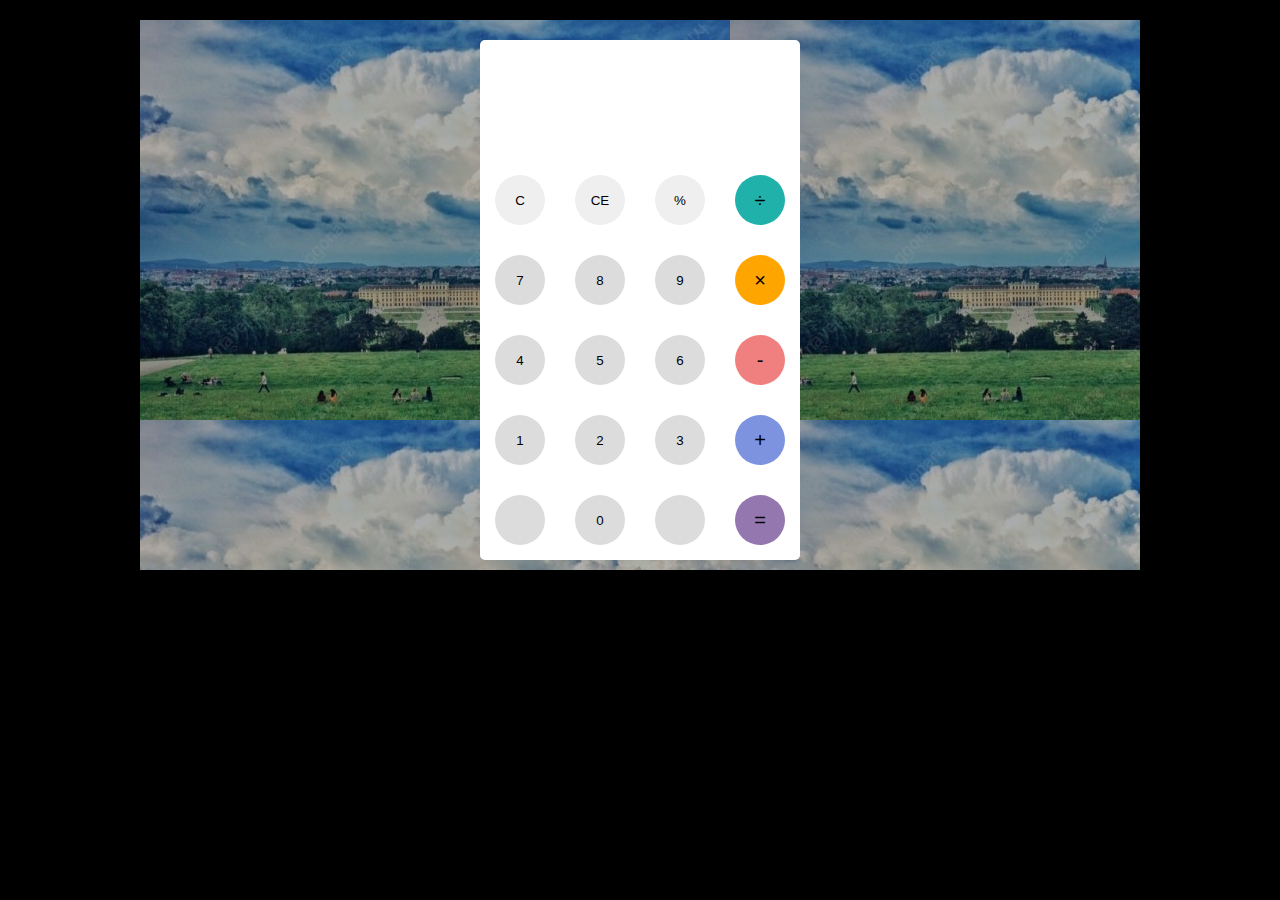
<file: A Simple Calculator/index.html>
<!DOCTYPE html>
<html lang="ko">
<head>
    <meta charset="UTF-8">
    <meta name="viewport" content="width=device-width, initial-scale=1.0">
    <title>A Simple Calculator</title>
    <link rel="stylesheet" href="style.css"> 
</head>
<body>
    <div id="container">
        <div id="calculator">
            <div id="result">
                <div id="history">
                    <p id="history-value"></p>
                </div>
                <div id="output">
                    <p id="output-value"></p>
                </div>
            </div>
                <div id="keyboard">
                    <button class="operator" id="clear">C</button>
                    <button class="operator" id="backspace">CE</button>
                    <button class="operator" id="%">%</button>
                    <button class="operator" id="/">&#247;</button>
                    <button class="number" id="7">7</button>
                    <button class="number" id="8">8</button>
                    <button class="number" id="9">9</button>
                    <button class="operator" id="*">&times;</button>
                    <button class="number" id="4">4</button>
                    <button class="number" id="5">5</button>
                    <button class="number" id="6">6</button>
                    <button class="operator" id="-">-</button>
                    <button class="number" id="1">1</button>
                    <button class="number" id="2">2</button>
                    <button class="number" id="3">3</button>
                    <button class="operator" id="+">+</button>
                    <button class="empty" id="empty"></button>
                    <button class="number" id="0">0</button>
                    <button class="empty" id="empty"></button>
                    <button class="operator" id="=">=</button>
                
            </div>
            
        </div>

    </div>
    <script src="app.js"></script>   
</body>

</html>
</file>
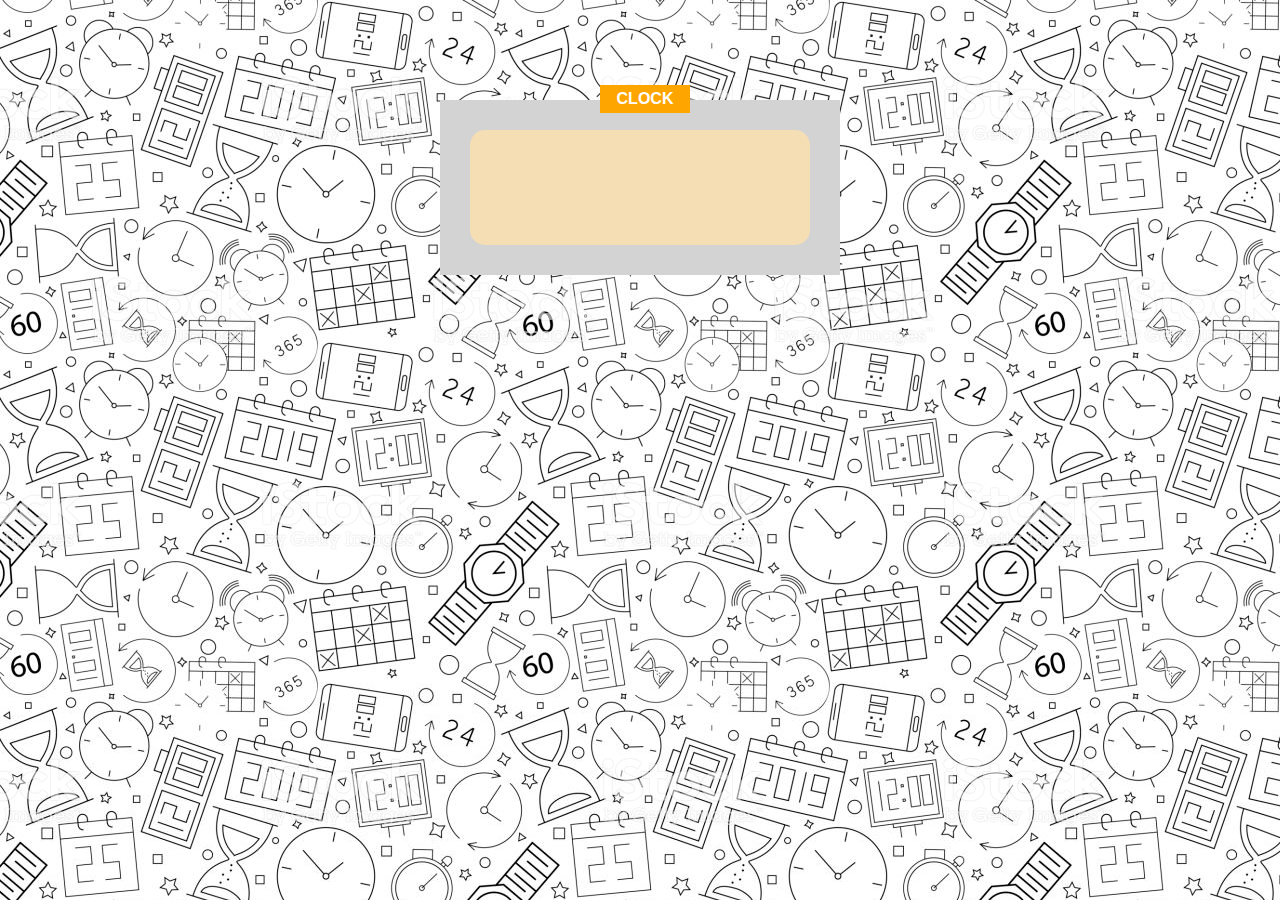
<file: clock/index.html>
<!DOCTYPE html>
<html lang="ko">
<head>
    <meta charset="UTF-8">
    <meta name="viewport" content="width=device-width, initial-scale=1.0">
    <title>Digital Clock</title>
    <link rel="stylesheet" href="style.css">
</head>
<body>
    <div class="main">
        <div class="badge">
            CLOCK
        </div>

        <div class="clock">
            <span id="hours"></span> <!--hours--> <!--시,분,초를 span 태그로 둔다.-->
            <span id="minutes"></span> <!--minutes-->
            <span id="seconds"></span> <!--seconds-->           
        </div>
    </div>
    <script src="app.js"></script> <!--script 태그는 항상 이곳에 위치하는 것이 좋다. html 파일을 모두 읽은 후에 js파일을 읽어야 오류가 발생하지 않기 때문.-->
</body>
</html>
</file>
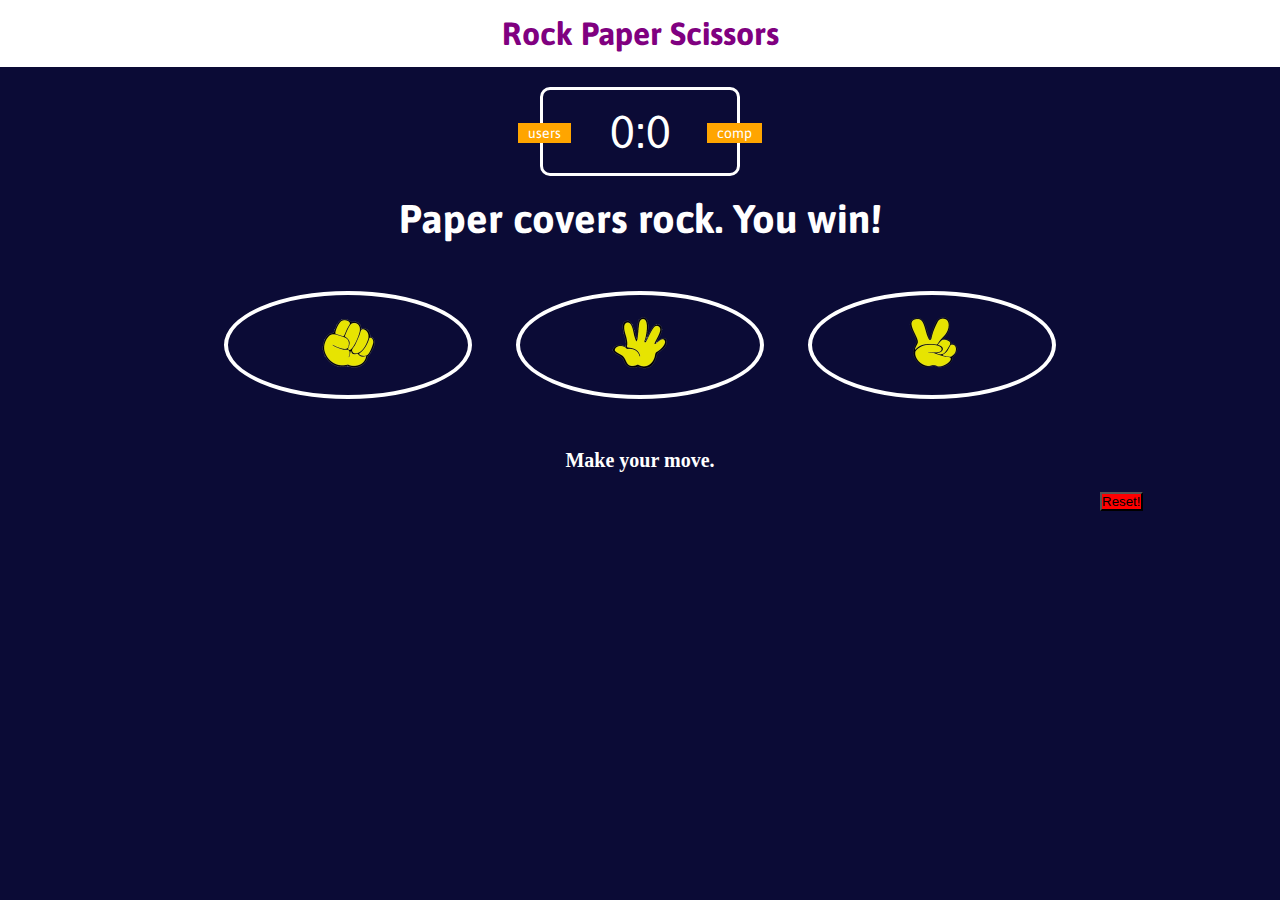
<file: rock-scissor-paper/index.html>
<!DOCTYPE html>
<html lang="en">
<head>
    <meta charset="UTF-8">
    <meta name="viewport" content="width=device-width, initial-scale=1.0">
    <title>Rock Paper Scissors Game</title>
    <link rel="stylesheet" href="style.css">    
</head>
<body>
    <header>
        <h1>Rock Paper Scissors</h1>
    </header>

    <div class="score-board">
        <div id="user-label" class="badge">users</div> 
        <!--이것과 아래의 css 설정은 같지만 위치가 다르게 되야하므로 class는 동일하게 설정하면서 id는 다르게 설정해놓는다.-->
        <div id="computer-label" class="badge">comp</div>
        <span id="user-score">0</span>:<span id="computer-score">0</span>        
    </div>

    <div class="results">
        <p>Paper covers rock. You win!</p>
    </div>

    <div class="choices">
        <div class="choice" id="r">
            <img src="rock.png" alt="">
        </div>
        
        <div class="choice" id="p">
            <img src="paper.png" alt="">
        </div>
        
        <div class="choice" id="s">
            <img src="scissor.png" alt="">
        </div>
    </div>

    <p id="action-message">Make your move.</p>
    
    <button id="button">Reset!</button>
</body>
    <script src="app.js"></script>
    <!--HTML이 모두 로드 되기 전에 자바스크립트 영역에서 HTML을 참고했기 때문에 계속 해서 addEventListener 에러가 발생했다 이 때문에 script 부분을 이쪽으로 옴겨주었다.-->
</html>
</file>
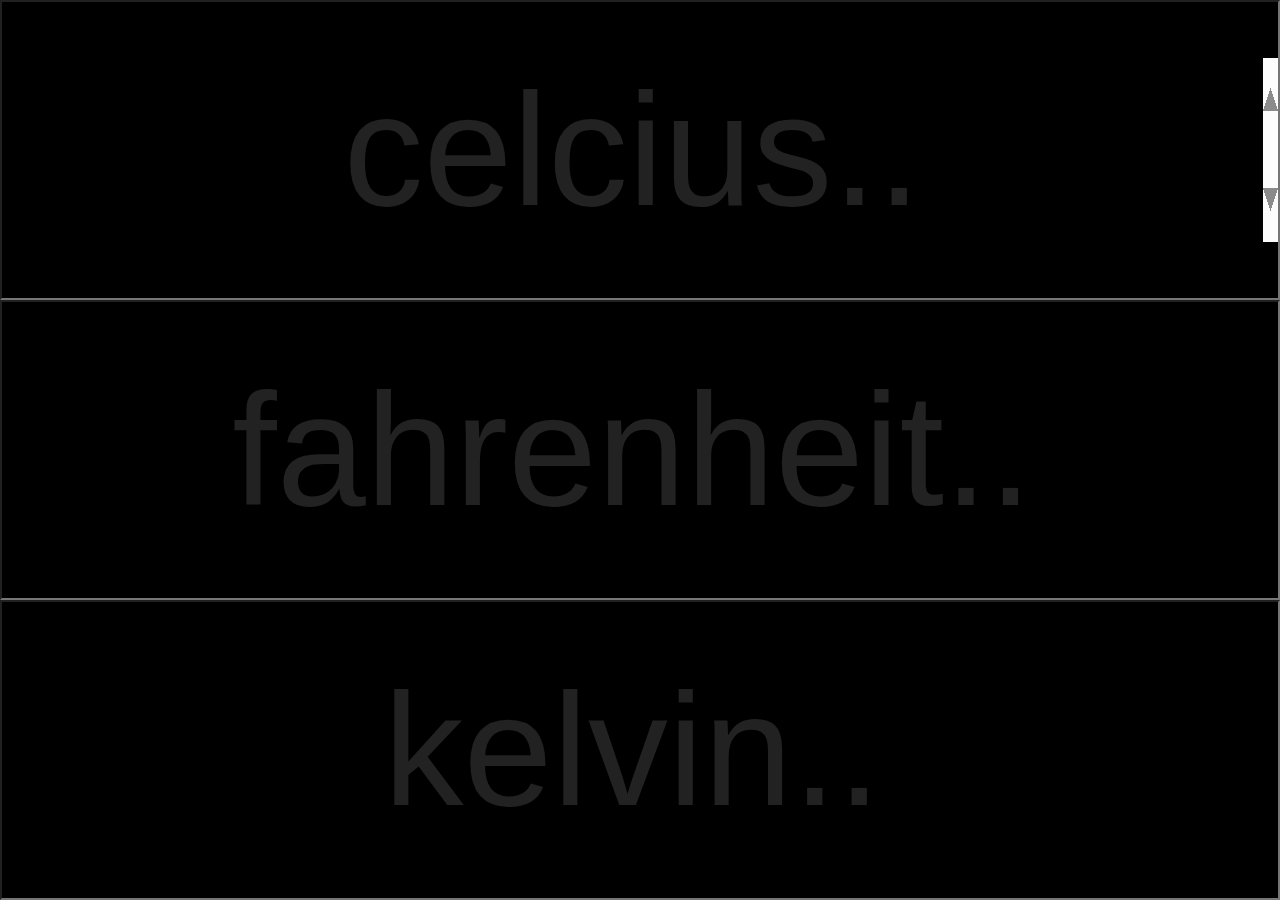
<file: Temperature/index.html>
<!DOCTYPE html>
<html lang="en">
<head>
    <meta charset="UTF-8">
    <meta name="viewport" content="width=device-width, initial-scale=1.0">
    <title>A Basic Temperature</title>
    <link rel="stylesheet" href="style.css">
</head>
<body>
    <div id="celcius">
        <input type="number" placeholder="celcius..">
    </div>
    <div id="fahrenheit">
        <input type="number" placeholder="fahrenheit..">
    </div>
    <div id="kelvin">
        <input type="number" placeholder="kelvin..">
    </div>

    <script src="app.js"></script>
</body>
</html>
</file>
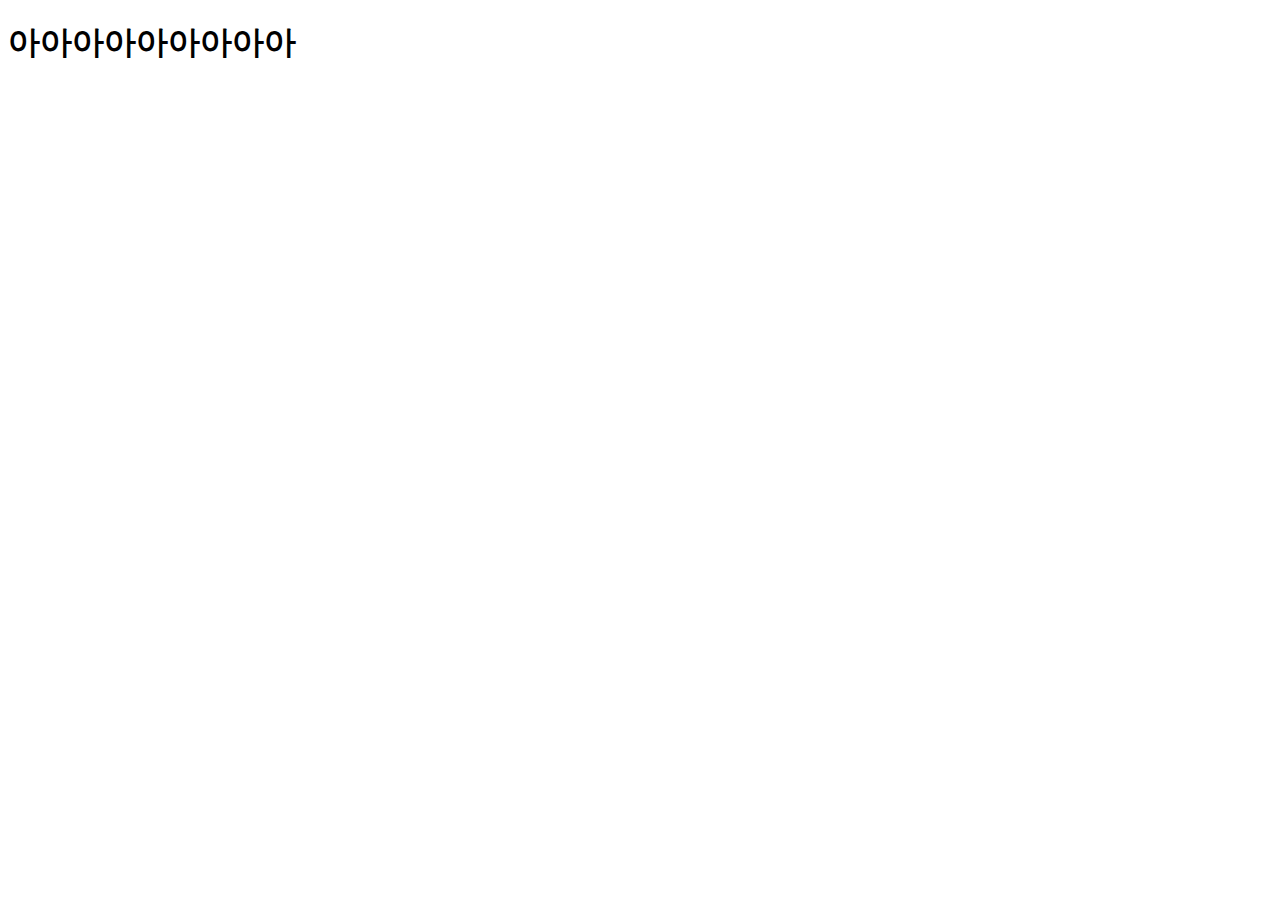
<file: jquery.html>
<!DOCTYPE html>
<html lang="ko">

<head>
    <meta charset="UTF-8">
    <meta name="viewport" content="width=device-width, initial-scale=1.0">
    <meta http-equiv="X-UA-Compatible" content="ie=edge">
    <title>연습 페이지</title>
</head>

<body>
    <h1>아아아아아아아아아 </h1>
    <script src="https://code.jquery.com/jquery-3.4.1.js"
        integrity="sha256-WpOohJOqMqqyKL9FccASB9O0KwACQJpFTUBLTYOVvVU=" crossorigin="anonymous"></script>
    <script>
        $.ajax({
            method: "POST",
            url: "some.php",
            data: { name: "John", location: "Boston" }
        })
            .done(function (msg) {
                alert("Data Saved: " + msg);
            });
    </script>

</body>

</html>
</file>
<file: A Simple Calculator/style.css>
body{
    font-family: 'Open Sans', sans-serif;
    background-color: black;
}

#container{
    width:1000px;
    height: 550px;
    background-image: linear-gradient(rgba(0,0,0,0.3), rgba(0,0,0,0.3)),url(sky.jpg); /*그냥 url(sky.jpg); 를 하게 되면 그대로의 사진이 나오는데
    사실 배경이미지이다 보니 조금은 사진이 어둡게 들어오는 것이 좋다. 이 때문에 linear-gradient 요소를 사용한다.*/
    margin:20px auto;
}

#calculator{
    width: 320px;
    height: 520px;
    background-color: white;
    margin:0 auto;
    top:20px;
    position: relative;
    border-radius: 5px;
    box-shadow: rgba(0,0,0,0.3);
}

#result{
    height:120px;
}

#history{
    text-align: right;
    height:20px;
    margin:0 20px;
    padding-top: 20px;
    font-size: 15px;
}

#output{
    text-align: right;
    height:60px;
    margin: 10px 20px;
    font-size: 30px;
}
#keyboard{
    height:400px;  
}

.operator, .number, .empty{
    width:50px; /*width와 height를 잘 조절하면 float left라는 명령어만으로 한 줄에 4개의 버튼만이 들어가게 만들 수 있다.*/
    height:50px;
    margin:15px;
    float: left;
    border-radius: 50%;
    border-width: 0; /*이게 없으면 위에 calculator tag의 box-shadow 때문에 버튼마다 그림자가 생기게 된다.*/
}

.number, .empty{
    background-color: gainsboro;
}

.number, .operator{
    cursor:pointer;
}

.operator:active, .number:active{
    font-size:13px;
}

.operator:focus, .number.focus, .empty:focus{
    outline:0;
}

button:nth-child(4){ /*4번째 버튼에 적용 할 css*/
    font-size:20px;
    background-color: #20b2aa;
}

button:nth-child(8){ /*8번째 버튼에 적용 할 css*/
    font-size:20px;
    background-color: #ffa500;
}

button:nth-child(12){ /*12번째 버튼에 적용 할 css*/
    font-size:20px;
    background-color: #f08080;
}

button:nth-child(16){ /*16번째 버튼에 적용 할 css*/
    font-size:20px;
    background-color: #7d93e0;
}

button:nth-child(20){ /*20번째 버튼에 적용 할 css*/
    font-size:20px;
    background-color: #9477af;
}
</file>
<file: clock/style.css>
@import url('https://fonts.googleapis.com/css?family=Orbitron');/*orbitron font를 쓰기 위한 import*/
*{
    padding: 0;
    margin: 0;
    box-sizing: border-box;
}

 body{
    background-image: url(timePattern.jpg);
}
.main{
    background: lightgray;
    width: 400px;
    height: 175px;
    margin: 100px auto; /*margin: 0 auto; 기본적인 중앙 정렬 속성*/
    position: relative; /*main의 자식인 badge의 위치를 main에 맞추기 위함*/
    padding:30px;
}

.badge{
    width:90px;
    background: orange;
    color:white;
    text-align: center;
    padding: 5px 10px;
    font-family:sans-serif;
    font-weight: bold;
    position: absolute; /*main에서 설정한 position을 끌어오기 위함*/
    top:-15px; /*margin: -10px auto; 하면 되는거 아닌가? 라는 의문이 들 수도 있는데 margin 속성은 음수가 먹히지 않음.*/
    left:40%;
    
}

.clock{
    background: wheat;
    text-align: center;
    font-size: 55px;
    height:100%;
    padding-top: 20px;
    font-family: Orbitron;
    border-radius: 15px;
}
</file>
<file: rock-scissor-paper/style.css>
@import url('https://fonts.googleapis.com/css?family=Asap:400,500,700&display=swap');
/*asap 폰트를 넣기 위한 import*/
*{
    margin: 0;
    padding: 0;
    box-sizing: border-box;
}

body{
    background-color: rgb(11, 11, 54);
}

header{
    background-color: white;
    padding:15px;
}

header > h1{
    color: purple;
    text-align: center;
    font-family: Asap, sans-serif; /*asap과 sans-serif는 폰트 이름인듯*/
}

img{
    max-width: 50%;
    height: auto;
}


.score-board{
    /*margin은 헤더와 이 상자 사이의 공간 padding은 상자 테두리와 글씨 사이*/
    margin:20px auto; /*Rock Paper Scissors 밑에 여유 공간을 두기 위해*/
    border:3px solid white;
    border-radius: 10px; /*네모 상자를 둥글게*/
    text-align: center;
    width:200px;
    color:white; /*글씨의 색상*/
    font-size: 46px;
    padding: 15px 20px;  
    /*상하 15px 좌우 20px padding:1px 2px 3px 4px;-->>위:1px 오른쪽:2px 아래:3px 왼쪽:4px(시계방향)*/
    font-family: Asap, sans-serif;
    position: relative;/*user-label id와 computer-label id의 위치를 parent인 score-board class에 맞추기 위해서 relative 선언을 한다. 매우 중요!!*/
}

.badge{
    background-color: orange;
    color:white;
    font-size: 14px;/*users와 comp의 font-size는 본래 class.score-board에서 설정했듯이 46px. 하지만 여기서 다시 오버라이딩 돼서 14px로 변하게 됐다.*/
    padding: 2px 10px;
    font-family: Asap, sans-serif;
}

#user-label{
    position: absolute;
    top:40%;
    left:-25px; 
}

#computer-label{
    position: absolute;
    top:40%;
    right:-25px;
}

.results{
    font-size: 40px;
    color:white;
}

.results >p {
    text-align: center;
    font-family: Asap, sans-serif;
    font-weight: bold;
}
.choices{
    text-align: center;
    margin:50px;

}
.choice{
    border:4px solid white;
    border-radius: 50%;
    display: inline-block; /*가위 바위 보를 한줄로 display 해줌*/
    padding: 20px;
    margin: 0 20px;
}
.choice:hover{ /*사진 위로 커서가 갔을 때 선택 될 때 나오는 커서가 나오도록 한다*/
    cursor: pointer;
    background-color: yellow;
}

#action-message{
    text-align: center;
    color:white;
    font-family: Asapm sans-serif;
    font-weight: bold;
    font-size:20px;
    margin-top: 20px;
}

#button{
    margin-top: 20px;
    margin-left: 1100px;
    background-color: red;
}

.green-glow{
    border:4px solid lightgreen;
    box-shadow: 0 0 10px green;
}

.red-glow{
    border: 4px solid #fc121b;
    box-shadow: 0 0 10px #d01115;
}

.gray-glow{
    border: 4px solid #464647;
    box-shadow:0 0 10px #25292b;
}
</file>
<file: Temperature/style.css>
*{
    padding:0;
    margin:0;
    box-sizing: border-box;
}

body{
    background-color: black;
}

div{
    height:33.33vh; /*div의 각 항목이 전체페이지의 1/3씩 가지도록 하기 위해서는 33.33vh가 필요.(33.33%는 안 먹힌다.)*/
}

input[type=number]{
    width:100%;
    height:100%; 
    background-color: black;
    color:white;
    font-size:10em;
    text-align: center;
    font-family: Asap, sans-serif;
}

::placeholder{
    color:#222222;
}
</file>
